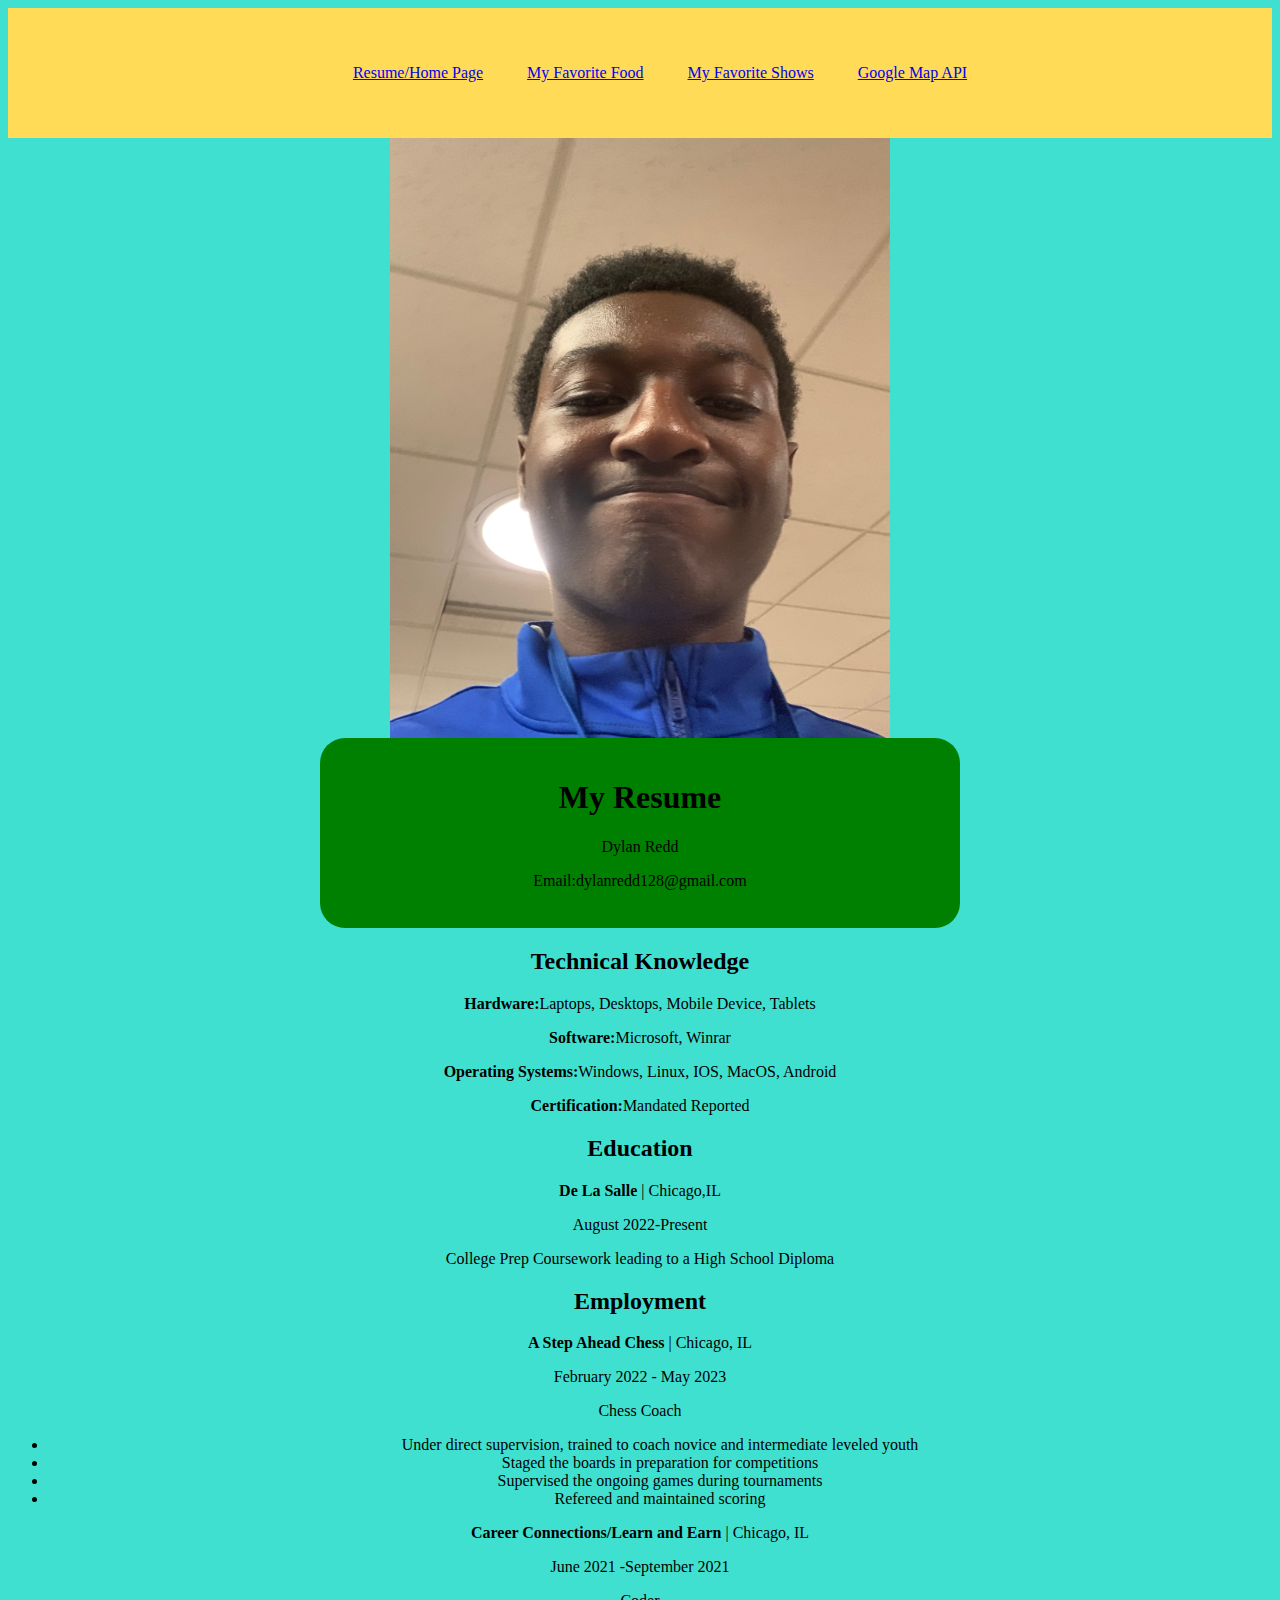
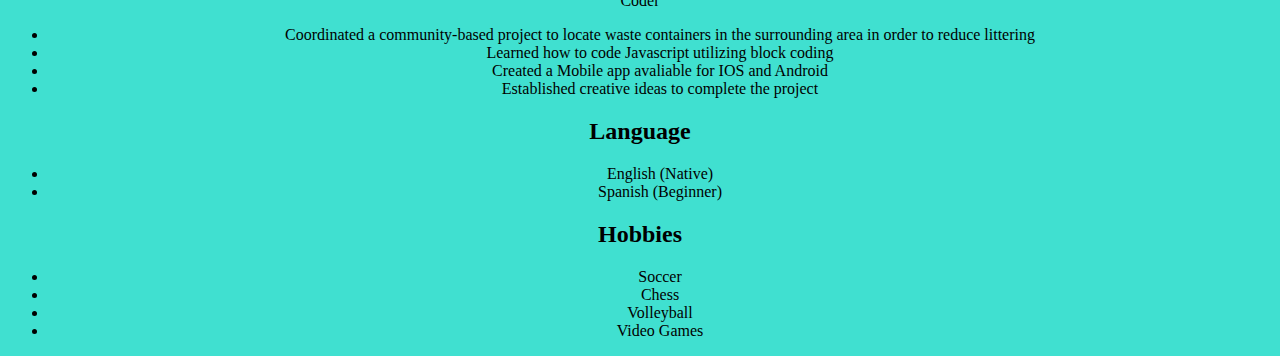
<file: index.html>
<!DOCTYPE html>
<html lang="en">
<head>
  <meta charset="UTF-8">
  <title>My first successful website</title>
  <link href="style.css" rel="stylesheet">
</head>
<body>
	<header>
		<nav>
			<ul>
<li><a href="index.html">Resume/Home Page</a></li>
<li><a href="page2.html">My Favorite Food</a></li>
<li><a href="page3.html">My Favorite Shows</a></li>
<li><a href="page4.html">Google Map API</a></li>
			</ul>
		</nav>
	</header>
	<img src="me.jpg" alt= "A photo of Me" width="500" height="600" class="meep">
<div class='top'>	
<h1>My Resume</h1>
<p>Dylan Redd</p>
<p>Email:dylanredd128@gmail.com</p>
</div>
<h2>Technical Knowledge</h2>
<p><strong>Hardware:</strong>Laptops, Desktops, Mobile Device, Tablets</p>
<p><strong>Software:</strong>Microsoft, Winrar</p>
<p><strong>Operating Systems:</strong>Windows, Linux, IOS, MacOS, Android</p>
<p><strong>Certification:</strong>Mandated Reported</p> 	
<h2>Education</h2>
<p><strong>De La Salle</strong> | Chicago,IL</p>
<p>August 2022-Present</p>
<p>College Prep Coursework leading to a High School Diploma</p>
<h2>Employment</h2>
<p><strong>A Step Ahead Chess</strong> | Chicago, IL </p>
<p>February 2022 - May 2023</p>
<p>Chess Coach</p>
<ul>
<li>Under direct supervision, trained to coach novice and intermediate leveled youth</li>
<li>Staged the boards in preparation for competitions</li>
<li>Supervised the ongoing games during tournaments</li>
<li>Refereed and maintained scoring</li>
</ul>
<p><strong>Career Connections/Learn and Earn</strong> | Chicago, IL</p>
<p>June 2021 -September 2021</p>
<p>Coder</p>
	<ul>
		<li>Coordinated a community-based project to locate waste containers in the surrounding area in order to reduce littering</li>
		<li>Learned how to code Javascript utilizing block coding</li>
		<li>Created a Mobile app avaliable for IOS and Android</li>
		<li>Established creative ideas to complete the project</li>
	</ul>
<h2>Language</h2>
	<ul>
		<li>English (Native)</li>
		<li>Spanish (Beginner)</li>
	</ul>
<h2>Hobbies</h2>
	<ul>
		<li>Soccer</li>
		<li>Chess</li>
		<li>Volleyball</li>
		<li>Video Games</li>
	</ul>
</body>
</html>
</file>
<file: style.css>
* {
	text-align: center;
}

header {
  background-color: #ffdb58;
  color: #fff;
  padding: 10px;
  text-align: center;
}

nav {
    background-color: #ffdb58;
    padding: 10px;
    border-radius: 10px;
	
  }
  


nav li {
	display: inline-block;
	padding: 20px;
}	

body {
	background-color: turquoise
}

img {
	text-align: center;
}	

.meep {
	display: block;
	margin-left: auto;
	margin-right: auto;
}
div {
	text-align: center
}

.top {
	background-color: green;
	border-radius: 25px;
	padding: 20px;
	width: 600px;
	height: 150px;
	margin: auto;
}
#map {
	background-color: green;
	border-radius: 25px;
	padding: 20px;
	width: 600px;
	height: 150px;
	margin: auto;
	
}
</file>
